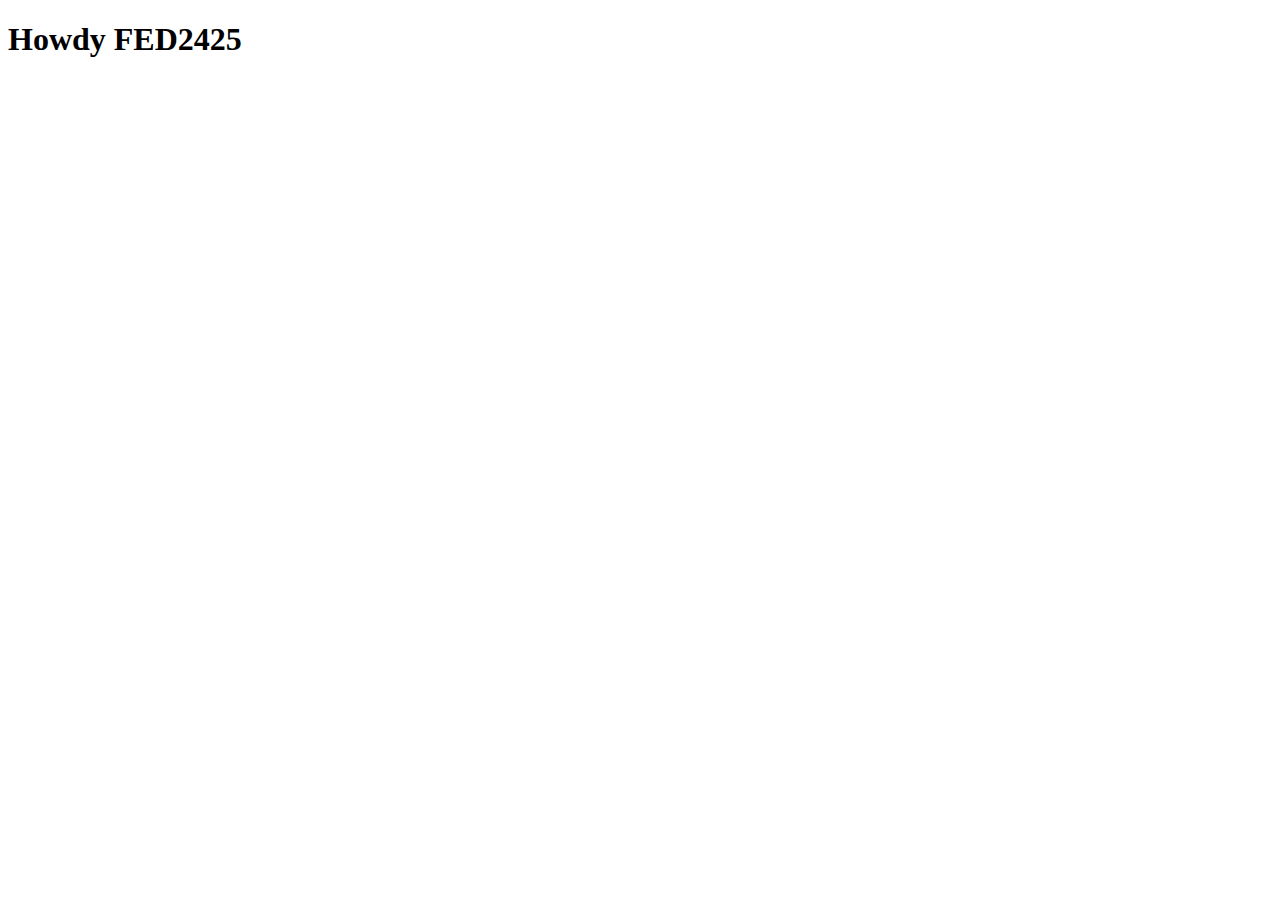
<file: readme/basiswebsite/index.html>
<!DOCTYPE html>
<html lang="nl">
	
<head>
	<meta charset="UTF-8">
	<meta name="author" content="jouw naam">
	<meta name="viewport" content="width=device-width, initial-scale=1">
	
	<title>Howdy FED2425</title>
	
	<link href="styles/style.css" rel="stylesheet">
	<link rel="icon" type="image/svg+xml" href="images/favicon.svg">
</head>

<body>
	<h1>Howdy FED2425</h1>

	<script defer src="scripts/script.js"></script>
</body>
	
</html>
</file>
<file: readme/basiswebsite/styles/style.css>
/**************/
/* CSS REMEDY */
/**************/
*, *::after, *::before {
  box-sizing:border-box;  
}






/*********************/
/* CUSTOM PROPERTIES */
/*********************/
:root {
	/* startje */
	--color-text:#111;
	--color-background:#eee;
}





/****************/
/* JOUW STYLING */
/****************/

/* jouw code */
</file>
